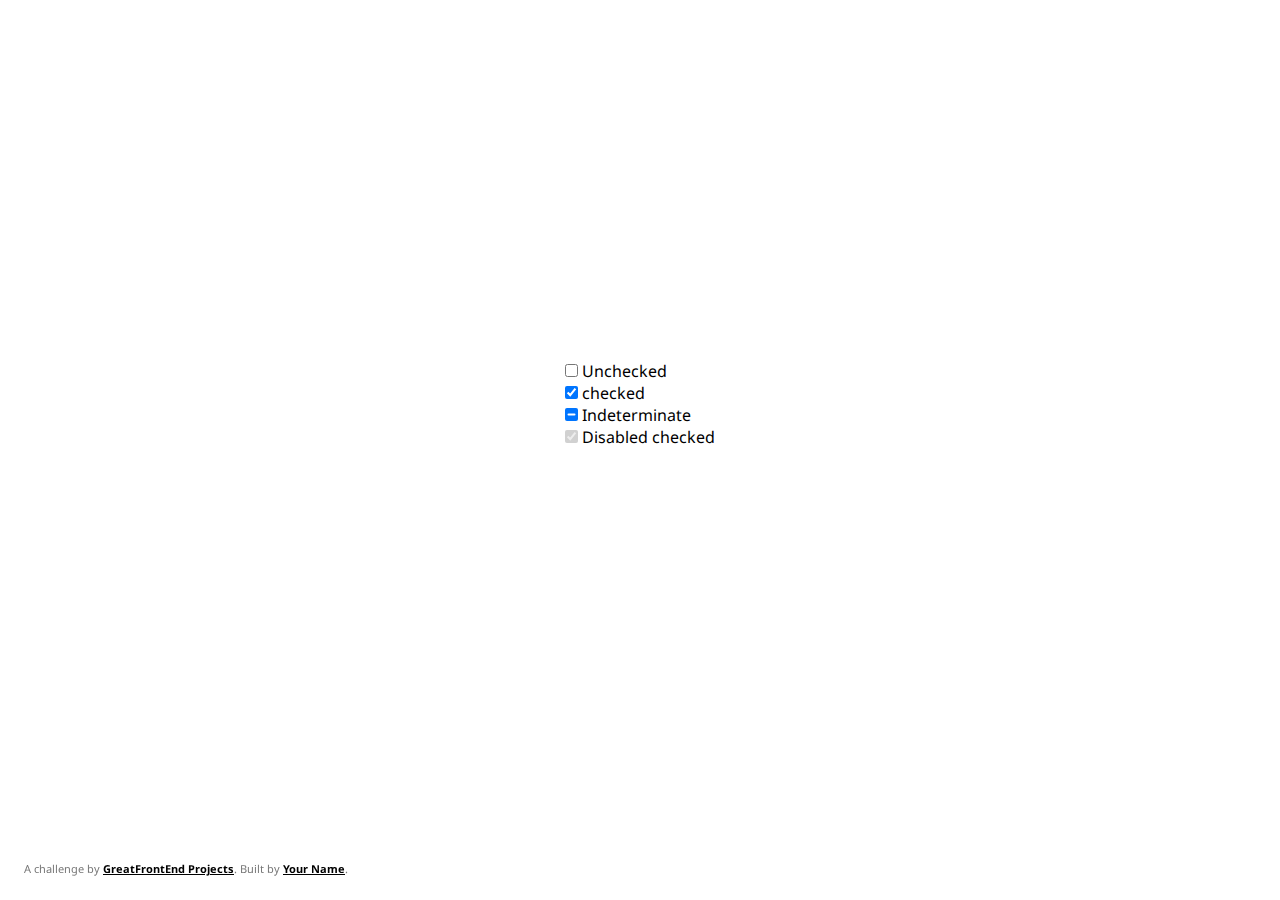
<file: checkbox-component/index.html>
<!DOCTYPE html>
<html lang="en">
  <head>
    <meta charset="utf-8" />
    <meta name="viewport" content="width=device-width, initial-scale=1" />
    <title>GreatFrontEnd Projects</title>
    <link rel="preconnect" href="https://fonts.googleapis.com" />
    <link rel="preconnect" href="https://fonts.gstatic.com" crossorigin />
    <link
      href="https://fonts.googleapis.com/css2?family=Noto+Sans:ital,wght@0,100..900;1,100..900&display=swap"
      rel="stylesheet"
    />
    <link rel="stylesheet" href="css/style.css" />
    <link rel="icon" href="img/favicon.ico" sizes="any" />
  </head>
  <body>
    <div class="container">
      <div class="checkboxWrapper">
        <div class="add-bar">
          <input type="checkbox" id="checkbtn-0" />
          <label for="checkbtn-0" class="check-box">Unchecked</label>
        </div>
        <div class="add-bar">
          <input type="checkbox" id="checkbtn-1" checked />
          <label for="checkbtn-1" class="check-box">checked</label>
        </div>
        <div class="add-bar">
          <input type="checkbox" id="checkbtn-2" />
          <label for="checkbtn-2" class="check-box">Indeterminate</label>
        </div>
        <div class="add-bar">
          <input type="checkbox" id="checkbtn-2" disabled checked />
          <label for="checkbtn-2" class="check-box">Disabled checked</label>
        </div>
      </div>
    </div>

    <div class="credits" data-gfe-screenshot-exclude="true">
      A challenge by
      <a
        href="https://www.greatfrontend.com/projects?ref=challenges"
        target="_blank"
        >GreatFrontEnd Projects</a
      >. Built by
      <a
        href="https://www.greatfrontend.com/projects/u/username"
        target="_blank"
        >Your Name</a
      >.
    </div>
    <script src="js/index.js"></script>
  </body>
</html>
</file>
<file: checkbox-component/css/style.css>
body {
  margin: 0;
  font-family: "Noto Sans", system-ui, -apple-system, BlinkMacSystemFont,
    "Segoe UI", Roboto, Oxygen, Ubuntu, Cantarell, "Open Sans", "Helvetica Neue",
    sans-serif;
  min-height: 100vh;
  -webkit-font-smoothing: antialiased;
  -moz-osx-font-smoothing: grayscale;
  text-rendering: optimizeLegibility;
}

* {
  margin: 0;
  padding: 0;
  box-sizing: border-box;
  -webkit-user-select:none;
  -moz-user-select:none;
}

.credits {
  color: #777;
  position: fixed;
  bottom: 24px;
  left: 24px;
  font-size: 11px;
  text-align: center;
}

.credits a {
  color: #000;
  font-weight: bold;
}

.container {
  width: 100vw;
  height: 100vh;
  display: flex;
  flex-direction: column;
  align-items: left;
}

.checkboxWrapper {
  margin: 40vh auto;
}

.add-bar :is(input, label){
  cursor: pointer;
}
</file>
